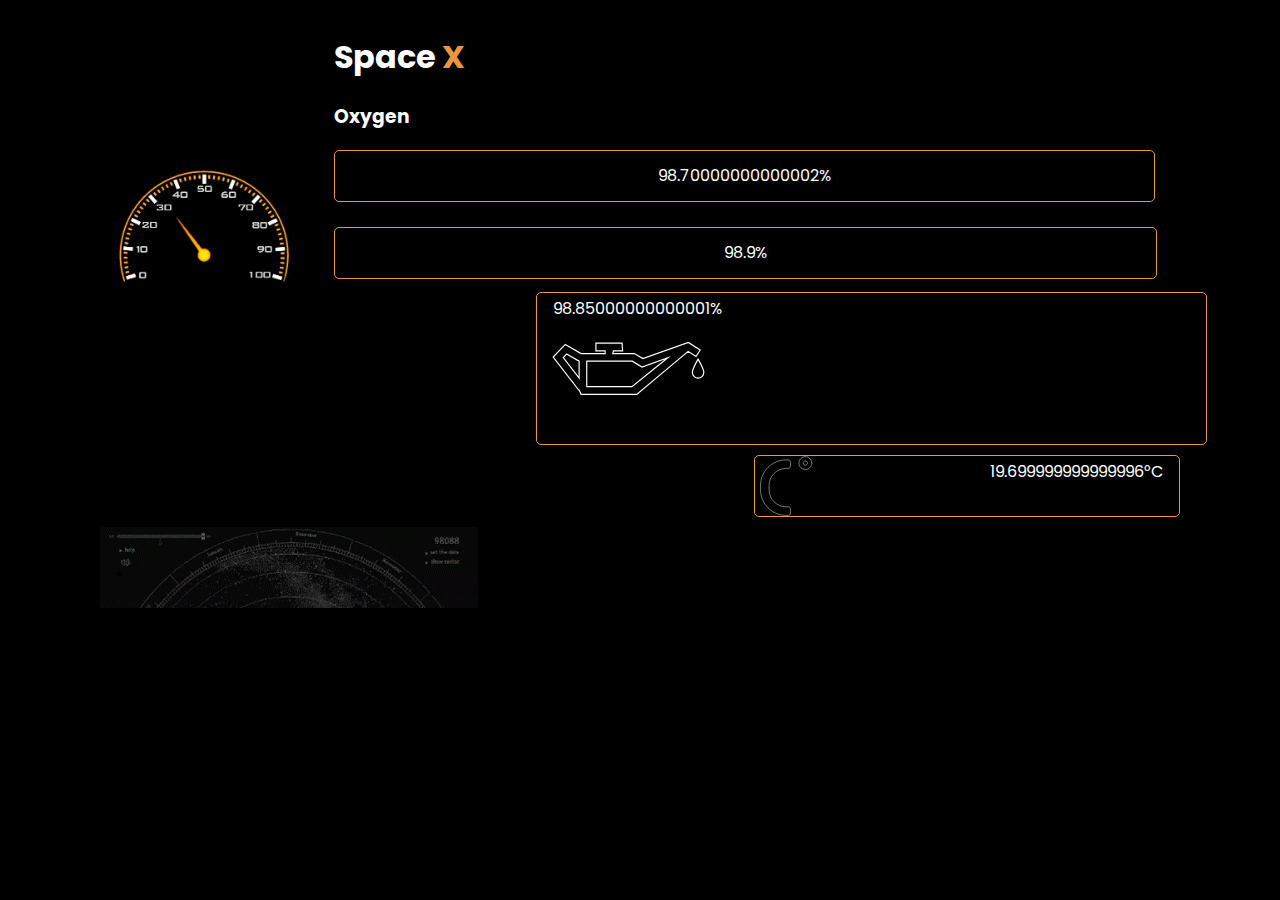
<file: index.html>
<!DOCTYPE html>
 <html>
 <head>
 	<meta charset="UTF-8" />
		<title>Dashboard</title>
		<meta name="viewport" content="width=device-width, initial-scale=1">
		<link href="dashboard.css" rel="stylesheet" type="text/css" />
		<link href="daboardlayout.css" rel="stylesheet" type="text/css" />
		<script src="https://d3js.org/d3.v4.min.js"></script>
		<script src="dashboard.js" type="text/javascript"/></script>

 	
 </head>
 <body onload="heat(), fuelCounter(), databalk(), databalk2()">
 	
<div class="grid-container">
	    <div class="grid-item box1">     
  <h1> Space <span id="orange">X </span> </h1>
  <h3> 
Oxygen</h3>
  <div class="border"> 

 
<div class="databalk" id="databalk"><span id="oxygen1">100</span>% </div> </div> <br> 

  
  <div class="border">  
  <div class="databalk" id="databalk2"><span id="oxygen2">100</span>%</div> </div>
 
          </div> 


	    <div class="grid-item box2"  id="fuel" > <span id="fuelspan">100</span> <h2></h2>

	    	
	     </div>

	   	<div class="grid-item box3"><h2></h2>


	   	</div>

	    <div class="grid-item box4" id="heat"> <span id="celsius">100</span></div>
	
	    <div class="grid-item box5"><h2>.</h2></div>

	     <div class="grid-item box6"><h2>.</h2></div>
	
	   
	
	  </div>


 
 </body>
 




 </html>
</file>
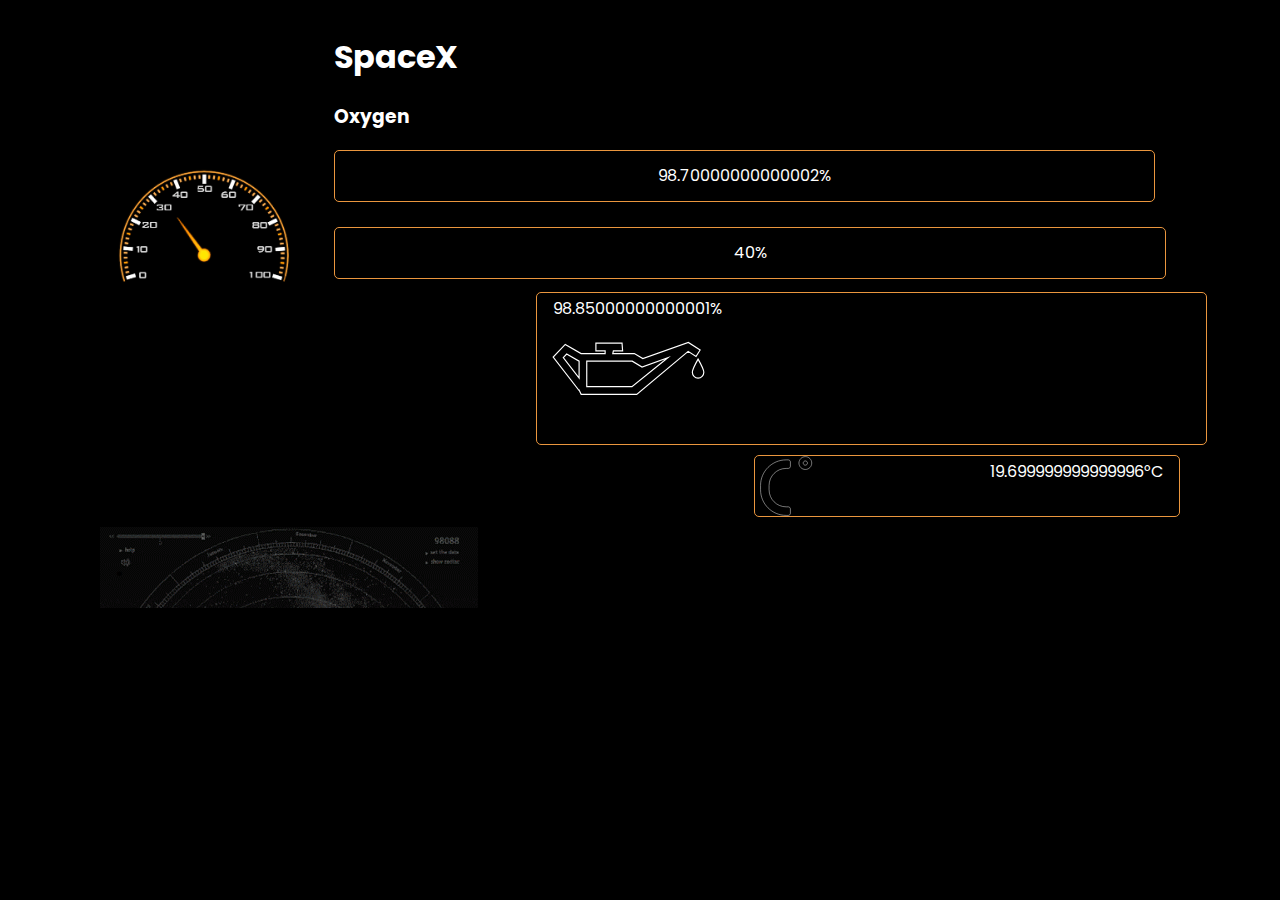
<file: dashboard.html>
<!DOCTYPE html>
 <html>
 <head>
 	<meta charset="UTF-8" />
		<title>Dashboard</title>
		<meta name="viewport" content="width=device-width, initial-scale=1">
		<link href="dashboard.css" rel="stylesheet" type="text/css" />
		<link href="daboardlayout.css" rel="stylesheet" type="text/css" />
		<script src="dashboard.js" type="text/javascript"/></script>

 	
 </head>
 <body onload="move(), fuelCounter(), heat()">
 	
<div class="grid-container">
	    <div class="grid-item box1">     
  <h1> SpaceX</h1>
  <h3> 
Oxygen</h3>
  <div class="border"> 

 
  <div class="databalk" id="databalk" >  100%</div> </div> <br> 

  
  <div class="border">  
  <div class="databalk" id="databalk">  40%</div> </div>
 
          </div> 


	    <div class="grid-item box2"  id="fuel"> <h2></h2>

	    	<h1 value="100"> 100% </h1>
	     </div>

	   	<div class="grid-item box3"><h2></h2>


	   	</div>

	    <div class="grid-item box4" id="heat"><h2>40°C</h2></div>
	
	    <div class="grid-item box5"><h2>.</h2></div>

	     <div class="grid-item box6"><h2>.</h2></div>
	
	   
	
	  </div>


 
 </body>
 




 </html>
</file>
<file: dashboard.css>
@import url('https://fonts.googleapis.com/css?family=Poppins');

body {
  
  
 
  background-color: black;

  border-width: 0,2px;
font-family: 'Poppins', sans-serif;
}


.grid-container > div {
  padding: 0.2em 1em;
}

.grid-container > div:nth-child(1) {
    
color:white;
border-width: thin;
height:200;


}


.grid-container > div:nth-child(2) {
   
color:white;

background: url(change-car-oil.svg) no-repeat;
background-size:contain;  
min-height: 100px

}
.grid-container > div:nth-child(3) {

background: url(speedo.gif) no-repeat center;
  background-size:contain;
  min-height: 150px;
  

}
.grid-container > div:nth-child(4) {
    
color:white;

background: url(celsius.svg) no-repeat;
  background-size:contain;
  background-position: left;
  text-align: right;
}
.grid-container > div:nth-child(5) {

background: url(a2f.gif) no-repeat;
  
}


.databalk {
	height:50px;
	width:100%;
	background-color:transparent;
	border: 1px solid #EA963E;
	border-radius: 5px;
	display: flex;
	flex-direction: column;
	justify-content: center;
	text-align: center;
}

.databalk span {
	display: inline;
}


.databalk2 {
	height:24px;
	width:60%;
	
}

#fuel {
	
background-color:transparent;
	border: 1px solid #EA963E;
	border-radius: 5px;

}


#heat {
	
background-color:transparent;
	border: 1px solid #EA963E;
	border-radius: 5px;


;
}
#orange{
	color:#EA963E;
	display: inline-flex;
}
</file>
<file: daboardlayout.css>
.grid-container{
  display: grid;
  grid-template-columns: 1fr;
  grid-gap: 40px;

  grid-template-areas: 
        "key"
        "speedo"
        "oil"
        "ad"
        "foot"; 
}


.box1{
  grid-area: key;
} 

.box2{
  grid-area: oil;
}

.box3 {
  grid-area: speedo;
}

.box4 {
  grid-area: ad;
}

.box5 {
  grid-area: foot;
}




@media only screen and (min-width: 401px) and (max-width: 599px) {
  .grid-container{
    display: grid;
    grid-template-columns: 1fr 1fr ;
    grid-template-rows: 1fr 1fr 1fr 1fr;
    height: 600px;
    grid-gap: 10px;

    grid-template-areas: 
          "key key"
          "oil  oil"
          "speedo  ad"
          "foot  foot"; 
  }
}


@media only screen and (min-width: 600px) and (max-width: 959px){
  .grid-container{
    display: grid;
    grid-template-columns: 1fr 1fr 1fr;
    grid-template-rows: 1fr 1fr 1fr 1fr;
    height: 600px;
    grid-gap: 10px;

    grid-template-areas: 
          "key key key"
          "oil oil speedo"
          "oil oil ad"
          "foot foot foot"; 
  }
}


@media only screen and (min-width: 600px) {
  .grid-container{
    max-width: 1080px;
    margin: 0 auto;
    display: grid;
    grid-template-columns: 1fr 1fr 1fr 1fr 1fr;
    grid-template-rows: 1fr 1fr 1fr 1fr 1fr;
    height: 600px;
    grid-gap: 10px;

    grid-template-areas: 
          "speedo      key     key key key    "
          "speedo      latest    oil     oil  oil"
          "speedo      .         oil      oil  oil"
          "highlight highlight highlight ad    ad"
          "foot      foot      foot      foot  foot"; 
  }

  
}
</file>
